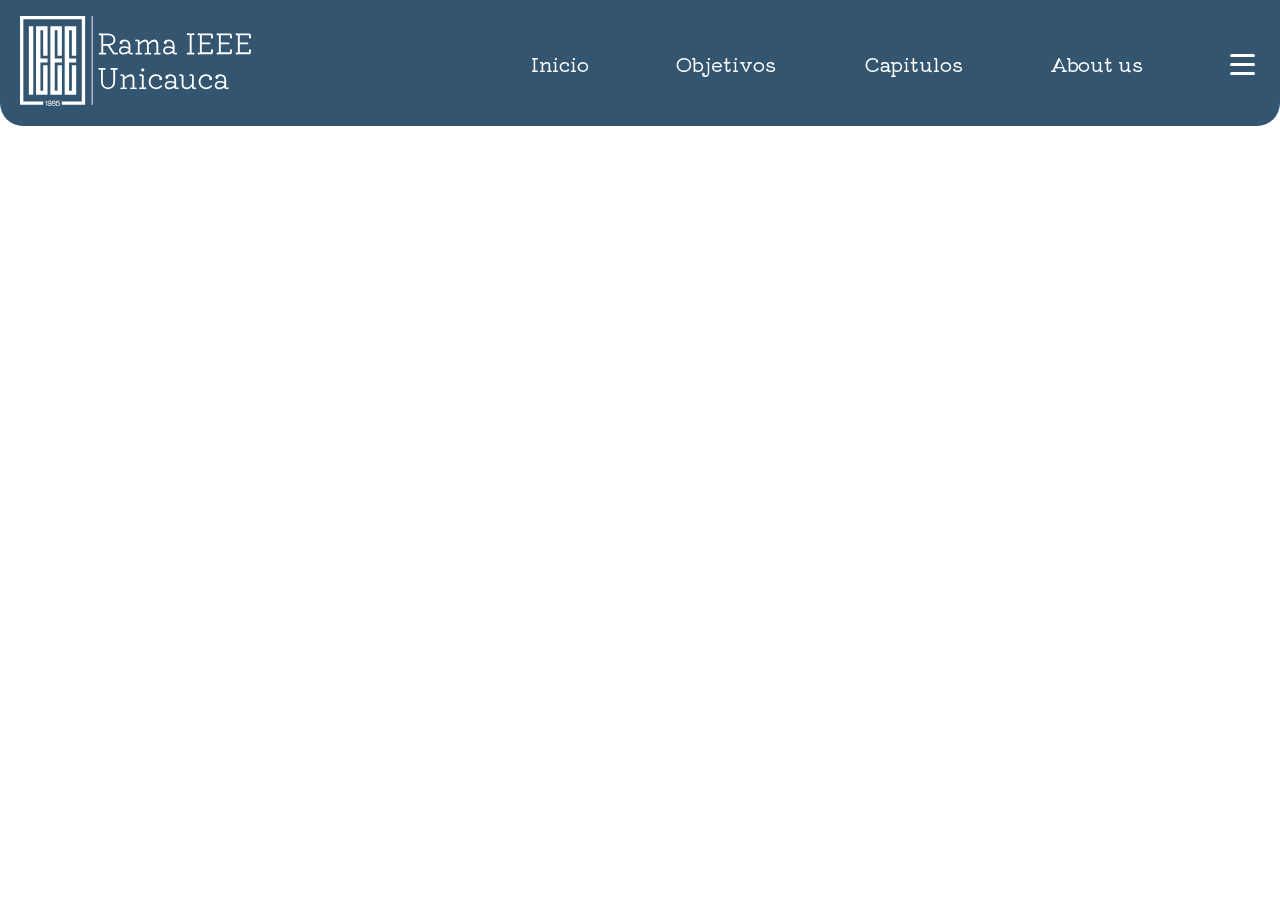
<file: mosaico.html>
<!DOCTYPE html>
<html lang="es">

<head>
    <meta charset="UTF-8">
    <meta http-equiv="X-UA-Compatible" content="IE=edge">
    <meta name="viewport" content="width=device-width, initial-scale=1.0">
    <link rel="preconnect" href="https://fonts.gstatic.com">
    <link href="https://fonts.googleapis.com/css2?family=Kiwi+Maru&display=swap" rel="stylesheet">
    <link rel="stylesheet" href="https://use.fontawesome.com/releases/v5.8.1/css/all.css" integrity="sha384-50oBUHEmvpQ+1lW4y57PTFmhCaXp0ML5d60M1M7uH2+nqUivzIebhndOJK28anvf" crossorigin="anonymous">
    <link rel="stylesheet" href="css/main.css">
    <title>Anuario</title>
</head>

<body>
    <div class="main-page">
        <div class="img-filter">
            <div class="header">
                <div class="rama-logo">
                    <span><a href="index.html"><img src="img/icons/logoIEEE.svg" alt="rama-logo"></a></span>
                </div>
                <div class="navigation">
                    <div class="nav-links">
                        <a href="index.html">Inicio</a>
                        <a href="#">Objetivos</a>
                        <a href="#">Capitulos</a>
                        <a href="#">About us</a>
                    </div>
                    <button class="hamburger" id="hamburger">
                        <span class="top-line"></span>
                        <span class="middle-line"></span>
                        <span class="bottom-line"></span>
                    </button>
                </div>
                <div class="side-menu" id="side-menu">
                    <ul class="side-menu-options">
                        <img src="img/icons/logoIEEEBasic.svg" height="10%" alt="Logotipo Rama">
                        <li class="list-item">Inicio
                            <span></span>
                        </li>
                        <li class="list-item">
                            Sublista
                            <span></span>
                            <ul class="sublist">
                                <li class="sublist-item">Grupo
                                    <span></span>
                                </li>
                                <li class="sublist-item">Capitulo
                                    <span></span>
                                </li>
                            </ul>
                        </li>
                        <li class="list-item">Objetivos
                            <span></span>
                        </li>
                        <li class="list-item">Anuario
                            <span></span>
                        </li>
                        <li class="list-item">TET
                            <span></span>
                            <ul class="sublist">
                                <li class="sublist-item">Grupo
                                    <span></span>
                                </li>
                                <li class="sublist-item">Capitulo
                                    <span></span>
                                </li>
                            </ul>
                        </li>
                    </ul>
                </div>
                <div class="empty-panel" id="side-menu-empty-panel">
                    <!-- No borrar, es el div que opaca la pantalla -->
                </div>
            </div>
            <div class="page-content">
                <div class="grid-layout">
                    <div class="vertical-timeline-layout">
                        <div class="vertical-timeline">
                            <div class="year-interval year-interval-icon">
                                <a href="index.html"><img src="img/icons/year-interval-icon.svg" alt="year-icon"></a>
                            </div>
                            <div class="year-interval">1990</div>
                            <div class="year-interval">1990</div>
                            <div class="year-interval">1990</div>
                            <div class="year-interval">1990</div>
                            <div class="year-interval">1990</div>
                            <div class="year-interval">1990</div>
                        </div>
                    </div>
                    <div class="mini-cards-layout" id="mini-cards-layout">
                        <div class="year-title">2010</div>
                        <!-- Javascript agrega las tarjetas -->
                    </div>
                </div>
                <div class="card-view-layout" id="card-view-layout">
                    <div class="empty-panel" id="card-view-empty-panel"></div>
                    <div class="card-view" id="card-view">
                        <div class="flip-container" id="flip-container">
                        </div>
                    </div>
                </div>
            </div>
            <!--
            <div class="footer">
                <h1>Footer</h1>
            </div>
            -->
        </div>
    </div>

    <div class="scripts">
        <script src="js/main.js"></script>
        <script src="js/mosaico.js"></script>
    </div>
</body>

</html>
</file>
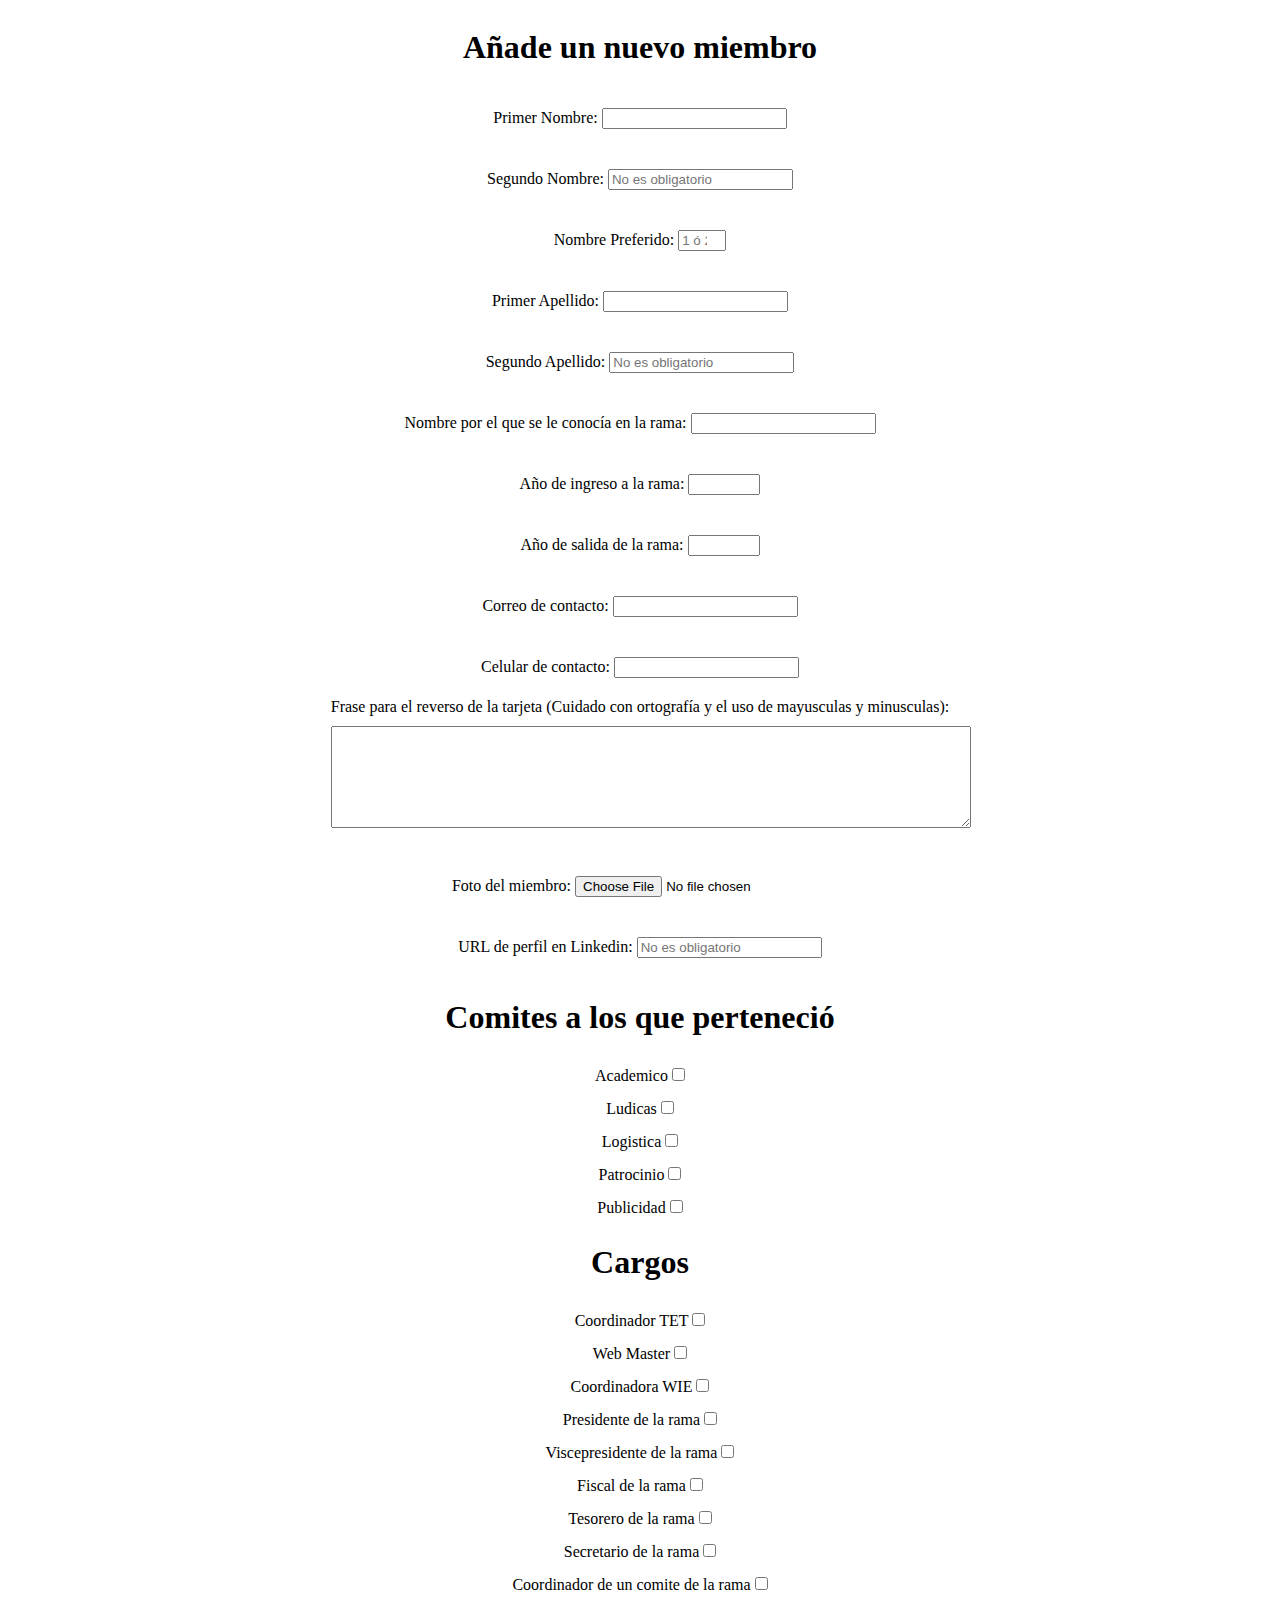
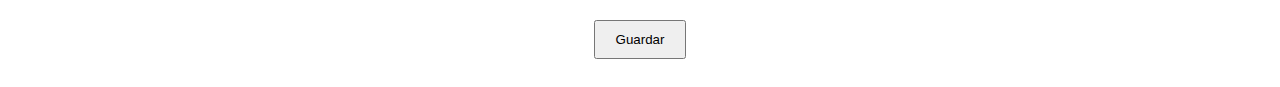
<file: views/add-member.html>
<!DOCTYPE html>
<html lang="en">
<head>
    <meta charset="UTF-8">
    <meta http-equiv="X-UA-Compatible" content="IE=edge">
    <meta name="viewport" content="width=device-width, initial-scale=1.0">
    <title>Añadir Miembro</title>
    <style>
        body {
            display: flex;
            flex-direction: column;
            justify-content: center;
            align-items: center;  
            text-align: center;     
        }
        h1 {
            display: block;
        }
        form {
            display: block;
        }
        form input {
            margin: 20px 0;
        }
        textarea {
            display: block;
            margin: 10px auto;
            width: 100%;
            height: 80px;
            padding: 10px;
        }
        input[type='submit'] {
            padding: 10px 20px;
        }
        input[type='checkbox'] {
            margin: 10px auto;
        }
    </style>
</head>
<body>
    <h1>Añade un nuevo miembro</h1>
    <form action="/anuario/functions/add-member.php" method="post" enctype="multipart/form-data">
        <label for="primerNombre">Primer Nombre:</label>
        <input id="primerNombre" name="primerNombre" type="text" required>
        <br>
        <label for="segundoNombre">Segundo Nombre:</label>
        <input id="segundoNombre" name="segundoNombre" type="text" placeholder="No es obligatorio">
        <br>
        <label for="nombrePreferido">Nombre Preferido:</label>
        <input id="nombrePreferido" name="nombrePreferido" type="number" placeholder="1 ó 2" min="1" max="2" required>
        <br>
        <label for="primerApellido">Primer Apellido:</label>
        <input id="primerApellido" name="primerApellido" type="text" required>
        <br>
        <label for="segundoApellido">Segundo Apellido:</label>
        <input id="segundoApellido" name="segundoApellido" type="text" placeholder="No es obligatorio">
        <br>
        <label for="nombreEnRama">Nombre por el que se le conocía en la rama:</label>
        <input id="nombreEnRama" name="nombreEnRama" type="text" required>
        <br>
        <label for="anioIngresoRama">Año de ingreso a la rama:</label>
        <input id="anioIngresoRama" name="anioIngresoRama" type="number" min="1986" max="2021" required>
        <br>
        <label for="anioSalidaRama">Año de salida de la rama:</label>
        <input id="anioSalidaRama" name="anioSalidaRama" type="number" min="1986" max="2022" required>
        <br>
        <label for="correo">Correo de contacto:</label>
        <input id="correo" name="correo" type="email" required>
        <br>
        <label for="celular">Celular de contacto:</label>
        <input id="celular" name="celular" type="number" required>
        <br>
        <label for="frase">Frase para el reverso de la tarjeta (Cuidado con ortografía y el uso de mayusculas y minusculas):</label>
        <textarea id="frase" name="frase"></textarea>
        <br>
        <label for="urlFoto">Foto del miembro:</label>
        <input type="hidden" name="MAX_FILE_SIZE" value="2000000">
        <input type="file" name="urlFoto" id="urlFoto" accept="image/png, image/jpeg, image/jpg" required>
        <br>
        <label for="urlLinkedin">URL de perfil en Linkedin:</label>
        <input id="urlLinkedin" name="urlLinkedin" type="text" placeholder="No es obligatorio">
        <br>

        <h1>Comites a los que perteneció</h1>
        <label for="academico">Academico</label>
        <input type="checkbox" id="academico" name="academico" value="academico"> 
        <br>
        <label for="ludicas">Ludicas</label>
        <input type="checkbox" id="ludicas" name="ludicas" value="ludicas"> 
        <br>
        <label for="logistica">Logistica</label>
        <input type="checkbox" id="logistica" name="logistica" value="logistica"> 
        <br>
        <label for="patrocinio">Patrocinio</label>
        <input type="checkbox" id="patrocinio" name="patrocinio" value="patrocinio"> 
        <br>
        <label for="publicidad">Publicidad</label>
        <input type="checkbox" id="publicidad" name="publicidad" value="publicidad"> 
        <br>

        <h1>Cargos</h1>
        <label for="coordinadorTET">Coordinador TET</label>
        <input type="checkbox" id="coordinadorTET" name="coordinadorTET" value="coordinadorTET"> 
        <br>
        <label for="webMaster">Web Master</label>
        <input type="checkbox" id="webMaster" name="webMaster" value="webMaster"> 
        <br>
        <label for="coordinadoraWIE">Coordinadora WIE</label>
        <input type="checkbox" id="coordinadoraWIE" name="coordinadoraWIE" value="coordinadoraWIE"> 
        <br>
        <label for="presidente">Presidente de la rama</label>
        <input type="checkbox" id="presidente" name="presidente" value="presidente"> 
        <br>
        <label for="viscepresidente">Viscepresidente de la rama</label>
        <input type="checkbox" id="viscepresidente" name="viscepresidente" value="viscepresidente"> 
        <br>
        <label for="fiscal">Fiscal de la rama</label>
        <input type="checkbox" id="fiscal" name="fiscal" value="fiscal"> 
        <br>
        <label for="tesorero">Tesorero de la rama</label>
        <input type="checkbox" id="tesorero" name="tesorero" value="tesorero"> 
        <br>
        <label for="secretario">Secretario de la rama</label>
        <input type="checkbox" id="secretario" name="secretario" value="secretario"> 
        <br>
        <label for="coordinador">Coordinador de un comite de la rama</label>
        <input type="checkbox" id="coordinador" name="coordinador" value="coordinador"> 
        <br>
        <div id="comites-coordinador">
        </div>
        <input type="submit" value="Guardar">
    </form>
    <div class="js">
        <script>
            document.addEventListener('DOMContentLoaded', ()=>{
                const coordinador = document.querySelector('#coordinador');
                coordinador.addEventListener('change', ()=>{
                    if(coordinador.checked){
                        document.querySelector('#comites-coordinador').innerHTML=`
                        <label for="coordinador-academico">Coordinador Academico</label>
                        <input type="checkbox" id="coordinador-academico" name="coordinador-academico" value="coordinador-academico"> 
                        <br>
                        <label for="coordinador-ludicas">Coordinador Ludicas</label>
                        <input type="checkbox" id="coordinador-ludicas" name="coordinador-ludicas" value="coordinador-ludicas"> 
                        <br>
                        <label for="coordinador-logistica">Coordinador Logistica</label>
                        <input type="checkbox" id="coordinador-logistica" name="coordinador-logistica" value="coordinador-logistica"> 
                        <br>
                        <label for="coordinador-patrocinio">Coordinador Patrocinio</label>
                        <input type="checkbox" id="coordinador-patrocinio" name="coordinador-patrocinio" value="coordinador-patrocinio"> 
                        <br>
                        <label for="coordinador-publicidad">Coordinador Publicidad</label>
                        <input type="checkbox" id="coordinador-publicidad" name="coordinador-publicidad" value="coordinador-publicidad"> 
                        <br>
                        `;
                    }else{
                        document.querySelector('#comites-coordinador').innerHTML=``;
                    }
                })
            })

        </script>
    </div>
</body>
</html>
</file>
<file: css/main.css>
*,
*:before,
*:after {
  box-sizing: inherit;
  margin: 0;
  padding: 0;
}

/*Para invocar colores ejm: background-color: var(--primario)*/

:root {
  --blanco: #ffffff;
  --oscuro: #212121;
  --primario: #002b4c;
  --secundario: #00467b;
  --gris-c: #757575;
  --gris-o: #3a3a3a;
}

/* GENERALES */

html {
  box-sizing: border-box;
  font-size: 62.5%;
  /** Reset para REMS - 62.5% = 10px de 16px **/
}

body {
  font-family: "Kiwi Maru";
  font-size: 1.6rem;
}

.fondo {
  position: fixed;
  object-fit: cover;
  height: 100vh;
  width: 100vw;
}

.bg {
  position: fixed;
  background-color: rgba(4, 5, 5, 0.562);
  height: 100vh;
  width: 100vw;
}

img {
  max-width: 100%;
}

h1 {
  font-size: 3rem;
}

h2 {
  font-size: 2.8rem;
}

h3 {
  font-size: 2.6rem;
}

h4 {
  font-size: 2.4rem;
}

/*MAIN-PAGE*/

.main-page {
  display: flex;
  flex-direction: column;
}
/* background-color: rgba(37, 190, 182, 0.918);
  */

/*Header*/

.header {
  height: 14vh;
  min-height: 7rem;
  width: 100%;
  background-color: #002b4ccc;
  border-radius: 0 0 2.3rem 2.3rem;
  display: flex;
  justify-content: space-between;
  align-items: center;
  padding: 1.5rem 2rem;
  color: var(--blanco);
  position: fixed;
  z-index: 15;
}

.rama-logo img {
  height: 10vh;
  min-height: 6rem;
  width: auto;
}

.navigation {
  display: flex;
  justify-content: flex-end;
  align-items: center;
  padding: 0.5rem;
  width: 60%;
}

.nav-links {
  display: none;
  justify-content: space-between;
  padding: 1rem;
  margin-right: 6vw;
  width: 100%;
}

@media (min-width: 768px) {
  .nav-links {
    display: flex;
  }
}

.nav-links a {
  color: var(--blanco);
  font-size: 1.6rem;
  text-decoration: none;
  transition-duration: 50ms;
}

.nav-links a:hover {
  transform: scale(1.05);
}

@media (min-width: 1000px) {
  .nav-links a {
    font-size: 2rem;
  }
}

.nav-links a:last-of-type {
  margin-right: 0;
}

.hamburger {
  position: relative;
  background: none;
  border: none;
  width: 2.5rem;
  height: 2.5rem;
  cursor: pointer;
  z-index: 30;
}

.hamburger:focus {
  outline: none;
}

.hamburger span {
  border-radius: 5px;
  width: 2.5rem;
  height: 0.3rem;
  margin: 0.3rem auto;
  background-color: #ffffff;
  float: right;
  animation-duration: 1000ms;
  animation-fill-mode: forwards;
}

.hamburger.open .top-line {
  animation-name: top-line-animation;
  animation-delay: 200ms;
  animation-timing-function: ease-in;
}

.hamburger.open .middle-line {
  animation-name: middle-line-animation;
  animation-delay: 200ms;
  animation-timing-function: ease-in;
}

.hamburger.open .bottom-line {
  animation-name: bottom-line-animation;
  animation-delay: 200ms;
  animation-timing-function: ease-in;
}

.hamburger .top-line {
  animation-name: top-line-animation-close;
  animation-timing-function: ease-out;
}

.hamburger .middle-line {
  animation-name: middle-line-animation-close;
  animation-timing-function: ease-out;
}

.hamburger .bottom-line {
  animation-name: bottom-line-animation-close;
  animation-timing-function: ease-out;
}

/* Animaciones Menu hamburguesa */

@keyframes top-line-animation {
  0% {
    margin: 0 auto;
  }
  50%,
  100% {
    margin: 0 auto;
    transform: translateY(0.6rem) rotate(-45deg);
  }
}

@keyframes middle-line-animation {
  0% {
    opacity: 1;
  }
  50%,
  100% {
    opacity: 0;
  }
}

@keyframes bottom-line-animation {
  0% {
    margin: 0 auto;
  }
  50%,
  100% {
    margin: 0 auto;
    transform: translateY(-0.6rem) rotate(45deg);
  }
}

@keyframes top-line-animation-close {
  0% {
    margin: 0 auto;
    transform: translateY(0.6rem) rotate(-45deg);
  }
  50%,
  100% {
    margin: 0.3rem auto;
    transform: translateY(0rem) rotate(0deg);
  }
}

@keyframes middle-line-animation-close {
  0% {
    opacity: 0;
  }
  50%,
  100% {
    margin: 0.3rem auto;
    opacity: 1;
  }
}

@keyframes bottom-line-animation-close {
  0% {
    margin: 0 auto;
    transform: translateY(-0.5rem) rotate(45deg);
  }
  50%,
  100% {
    margin: 0.3rem auto;
    transform: translateY(0rem) rotate(0deg);
  }
}

/** Side Panel **/

.side-menu {
  position: fixed;
  width: 40%;
  height: 100vh;
  top: 0%;
  right: -40%;
  overflow-y: auto;
  background: linear-gradient(90deg, #002b4c 6.25%, #032239 58.85%);
  animation-name: side-panel-animation-close;
  animation-fill-mode: forwards;
  animation-duration: 1000ms;
  box-shadow: -3px 0px 8px 0px #070707;
  z-index: 25;
  display: none;
}

.side-menu::-webkit-scrollbar {
  display: none;
}

.side-menu.open {
  animation-name: side-panel-animation-open;
  animation-fill-mode: forwards;
  animation-duration: 1000ms;
}

.empty-panel {
  position: fixed;
  height: 100%;
  width: 100%;
  top: 0;
  left: 0;
  z-index: 20;
  animation: empty-panel-animation-close 500ms ease forwards;
  display: none;
}

.empty-panel.open {
  animation: empty-panel-animation-open 500ms ease forwards;
  background-color: rgba(24, 23, 23, 0.8);
}

.side-menu-options {
  position: relative;
  height: 100%;
  padding-top: 25vh;
  padding-left: 1.5vw;
}

.side-menu-options a {
  text-decoration: none;
  color: #9e9e9e;
}

.side-menu-options li:not(.sublist-item) {
  font-style: normal;
  font-weight: normal;
  font-size: 2.2rem;
  /* line-height: 5rem; */
  margin-bottom: 4vh;
  color: #9e9e9e;
  list-style-type: none;
  transition-duration: 400ms;
}

.side-menu-options span {
  display: flex;
  width: 80%;
  height: 0.3rem;
  background: linear-gradient(
    90deg,
    rgba(8, 64, 106, 1) 0%,
    rgba(8, 64, 106, 0) 100%
  );
}

.side-menu-options img {
  position: absolute;
  height: 8rem;
  width: auto;
  top: 7%;
}

.side-menu-options li:hover > span {
  background: linear-gradient(
    90deg,
    rgb(255, 255, 255) 0%,
    rgba(8, 64, 106, 0) 100%
  );
  cursor: pointer;
  animation-name: filling-line;
  animation-duration: 400ms;
  animation-fill-mode: forwards;
}

.side-menu-options li:hover {
  color: white;
  cursor: pointer;
  transform: translateX(-0.5rem);
}

.side-menu-options li:last-child {
  padding-bottom: 3%;
}

.sublist {
  list-style-type: none;
  overflow: hidden;
  animation: remove-sublist-items 1000ms ease forwards;
  display: none;
}

.sublist.open {
  animation: show-sublist-items 500ms ease forwards;
}

.sublist-item {
  padding-left: 6%;
  margin: 3vh 0vh;
}

/** Side Panel Movil**/

@media (max-width: 768px) {
  .side-menu {
    width: 100%;
    height: 100vh;
    top: 0;
    right: -100%;
    z-index: 25;
  }
  .side-menu-options {
    padding-top: 25vh;
    padding-left: 1.5vw;
    background: linear-gradient(90deg, #002b4c 6.25%, #032239 58.85%);
  }
  .side-menu-options span {
    width: 75vw;
    height: 0.3rem;
  }
}

/** Side Panel Animaciones**/

/* Deslizamiento del menu lateral */

@keyframes side-panel-animation-open {
  0% {
    transform: translateX(0%);
  }
  100% {
    transform: translateX(-100%);
  }
}

@keyframes side-panel-animation-close {
  0% {
    transform: translateX(-100%);
  }
  100% {
    transform: translateX(0%);
  }
}

/* Desplegar subitems */

@keyframes show-sublist-items {
  0% {
    opacity: 0;
    transform: translateY(-100%);
  }
  100% {
    opacity: 1;
    transform: translateY(0%);
  }
}

@keyframes remove-sublist-items {
  0% {
    opacity: 1;
    transform: translateX(0%);
  }
  40% {
    height: auto;
    opacity: 0;
    transform: translateX(100%);
  }
  100% {
    height: 0;
    opacity: 0;
    transform: translateX(100%);
  }
}

/* Difuminar fondo */

@keyframes empty-panel-animation-open {
  0% {
    opacity: 0;
  }
  100% {
    opacity: 1;
  }
}

@keyframes empty-panel-animation-close {
  0% {
    opacity: 1;
    transform: scale(1);
  }
  95% {
    opacity: 0;
    transform: scale(1);
  }
  100% {
    opacity: 0;
    transform: scale(0);
  }
}

/* Linea aparece de izquierda a derecha */

@keyframes filling-line {
  0% {
    width: 0%;
  }
  100% {
    width: 80%;
  }
}

/* Page content */

.page-content {
  position: relative;
  margin-top: max(7rem, 14vh);
  width: 100%;
}

.flex-main {
  display: flex;
  flex-direction: column;
  height: 86vh;
  width: 100%;
  justify-content: center;
}

/*Timeline*/

.timeline {
  height: fit-content;
  display: flex;
  align-items: center;
  justify-content: flex-start;
  overflow-x: auto;
  /*background-color: #4bb4a3;*/
  /* scroll-behavior: smooth; */
  /* El scroll behavior produce error en algunos computadores */
}

.timeline::-webkit-scrollbar {
  display: none;
}

.flex-1 {
  flex: 1 1 0%;
}

.time-interval a {
  display: flex;
  flex-direction: column;
  justify-content: flex-start;
  align-items: center;
  text-decoration: none;
  width: 25rem;
  height: 44rem;
  min-width: 25rem;
  min-height: 44rem;
  margin-left: 4rem;
}

.time-interval a:last-of-type {
  margin-right: 4rem;
}

.time-interval img {
  border-radius: 1rem;
  object-fit: cover;
  object-position: center;
  filter: brightness(0.7);
  z-index: 10;
  transition-duration: 500ms;
}

.time-interval:nth-child(even) img {
  height: 25rem;
  width: 30rem;
}

.time-interval:nth-child(odd) img {
  height: 35rem;
  width: 30rem;
}

.time-interval img:hover {
  filter: brightness(1);
  cursor: pointer;
  transform: scale(1.075);
}

.time-interval .vertical-line {
  width: 0.2rem;
  background-color: white;
  filter: opacity(0.5);
}

.time-interval:nth-child(even) .vertical-line {
  height: 9rem;
}

.time-interval:nth-child(odd) .vertical-line {
  height: 4rem;
}

.time-interval span {
  color: white;
  filter: opacity(0.9);
  font-size: 2rem;
}

.arrow {
  position: absolute;
  display: table;
  padding: 5% 0;
  height: 100%;
  width: 10%;
  z-index: 15;
}

.left-arrow {
  left: 0;
}

.right-arrow {
  right: 0;
}

.center-arrow {
  display: table-cell;
  vertical-align: middle;
  z-index: 15;
}

@media (max-width: 768px) {
  #left-arrow {
    display: none;
  }
  #right-arrow {
    display: none;
  }
}

/*Footer*/

/*
.footer {
background-color: khaki;
display: flex;
align-items: center;
justify-content: center;
height: 8vh;
}
*/

/*PAGINA MINI CARDS*/

/* Layout */

.grid-layout {
  display: grid;
  grid-template-columns: 15% 85%;
}

@media (max-width: 768px) {
  .grid-layout {
    display: grid;
    grid-template-columns: 30% 70%;
  }
}

.vertical-timeline-layout {
  display: flex;
  flex-direction: column;
  justify-content: center;
  height: 86vh;
  position: sticky;
  top: 14vh;
}

.vertical-timeline {
  position: sticky;
  top: 14vh;
  height: 80%;
  display: flex;
  flex-direction: column;
  justify-content: space-around;
}

.vertical-timeline a {
  text-decoration: none;
}

.year-interval {
  color: var(--blanco);
  text-align: center;
  font-size: 2rem;
  transition-duration: 100ms;
}

.year-interval:not(.year-interval-icon)::after,
.year-title::after {
  content: "s";
}

.year-interval:not(.year-interval-icon):hover {
  transform: scale(1.04);
  cursor: pointer;
  margin-left: 10%;
}

.year-interval-icon {
  width: 40%;
  margin: 5% auto;
}

.mini-cards-layout {
  padding: 4%;
  display: grid;
  grid-template-columns: repeat(4, 1fr);
  grid-row-gap: 5vh;
  justify-content: space-evenly;
  justify-items: center;
  align-content: space-evenly;
  align-items: center;
}

@media (max-width: 1040px) {
  .mini-cards-layout {
    grid-template-columns: repeat(3, 1fr);
  }
}

@media (max-width: 780px) {
  .mini-cards-layout {
    grid-template-columns: repeat(2, 1fr);
  }
}

@media (max-width: 575px) {
  .mini-cards-layout {
    grid-template-columns: 1fr;
  }
}

/* Tarjetas */

.mini-card {
  width: 18.32rem;
  height: 24rem;
  background-color: var(--blanco);
  border-radius: 6%;
  display: flex;
  flex-direction: column;
  align-items: center;
}

.year-title {
  grid-column: 1/-1;
  color: var(--blanco);
  font-size: 3rem;
  font-weight: 500;
}

.bg-blue {
  display: flex;
  flex-direction: column;
  justify-content: flex-start;
  color: var(--blanco);
  align-items: center;
  width: 100%;
  height: 85%;
  border-radius: 6% 6% 50% 50% / 6% 6% 5% 5%;
  background-color: var(--primario);
}

.img-container {
  position: relative;
  width: 100%;
  height: 85%;
  border-radius: 6% 6% 0 0;
}

.img-container * {
  transition: all 0.5s ease;
}

.img-container:hover .glass-hover {
  opacity: 0.6;
}

.img-container a {
  color: var(--blanco);
  text-decoration: none;
}

.img-container p {
  font-size: 3rem;
  white-space: nowrap;
  overflow: hidden;
  text-overflow: clip;
}

.glass-hover {
  position: absolute;
  top: 0;
  left: 0;
  height: 100%;
  width: 100%;
  border-radius: 6% 6% 0 0;
  background-color: var(--primario);
  opacity: 0;
  display: flex;
  flex-direction: column;
  justify-content: center;
  align-items: center;
  cursor: pointer;
}

.glass-hover i {
  margin-top: 4rem;
}

.member-img {
  object-fit: cover;
  object-position: center;
  border-radius: 6% 6% 0 0;
  height: 100%;
  width: 100%;
}

.member-name {
  color: var(--blanco);
  margin: auto auto;
  font-size: 1.25rem;
}

.insignias {
  display: flex;
  justify-content: space-between;
  align-items: center;
  width: 80%;
  height: 15%;
}

.insignias i {
  color: var(--primario);
  transform: scale(1.7);
  transition-duration: 0.5s;
}

.insignias i:hover {
  color: var(--secundario);
  transform: scale(1.8);
  transition-duration: 0.5s;
}

.insignias img:hover {
  color: var(--secundario);
  transform: scale(1.1);
  transition-duration: 0.5s;
}

.mini-card-medalla {
  height: 90%;
  width: 3.2rem;
  display: flex;
  justify-content: center;
  align-items: center;
}

.mini-card-medalla img {
  cursor: pointer;
  height: 100%;
}

/*Big Card*/

.flip-container {
  width: 40rem;
  height: 52rem;
  transition: transform 1000ms;
  transform-style: preserve-3d;
}

@media (max-width: 768px) {
  .flip-container {
    width: 35rem;
  }
}

.card-view-layout {
  position: fixed;
  height: 100%;
  width: 100%;
  top: 0;
  left: 0;
  z-index: 20;
  animation: card-closing 500ms ease-in forwards;
  justify-content: center;
  align-items: center;
  display: none;
}

.loading-face-flex {
  position: relative;
  z-index: 999;
  background-color: var(--blanco);
  border-radius: 2rem;
  /*transition-duration: 1s;*/
}

.card-view-layout.open {
  animation: card-opening 1ms ease-in forwards;
}

.card-view {
  display: none;
  z-index: 35;
  animation: card-closing 500ms ease-in forwards;
}

.card-view.open {
  animation: card-opening 500ms ease-in forwards;
}

@keyframes card-opening {
  0% {
    transform: scale(0);
  }
  100% {
    transform: scale(1);
  }
}

@keyframes card-closing {
  0% {
    transform: scale(1);
  }
  100% {
    transform: scale(0);
  }
}

.flip-container.is-flipped {
  transform: rotateY(180deg);
}

.flip-container a {
  text-decoration: none;
  color: var(--blanco);
}

.card-face {
  position: absolute;
  top: 0;
  left: 0;
  display: flex;
  flex-direction: row;
  align-items: center;
  justify-content: space-evenly;
  width: 100%;
  height: 100%;
  -webkit-backface-visibility: hidden;
  backface-visibility: hidden;
}

.back-face-flex {
  border-radius: 2rem;
  transform: rotateY(180deg);
}

.front-content {
  display: flex;
  flex-direction: column;
  justify-content: flex-start;
  align-items: left;
  height: 100%;
  width: 80%;
  border-radius: 2rem 0 0 2rem;
  background-color: var(--blanco);
}

.front-content h4,
ul {
  color: var(--gris-o);
  margin-left: 5rem;
}

.front-content h4 {
  font-size: 2.2rem;
  margin-top: 0.5rem;
}

.front-content ul {
  margin-top: 0.5rem;
  margin-right: 1rem;
  line-height: 2rem;
}

.front-bg-blue {
  display: flex;
  flex-direction: column;
  justify-content: space-around;
  align-items: center;
  padding: 2rem 0 1rem 0;
  height: 55%;
  width: 100%;
  background-color: var(--secundario);
  border-radius: 3.9rem 0% 100% 100% / 3.9rem 0% 10% 10%;
}

.front-bg-blue .front-img {
  height: 19rem;
  width: 19rem;
  object-fit: cover;
  object-position: center;
  border-radius: 1rem;
}

.front-bg-blue h1 {
  font-size: 2rem;
  color: var(--blanco);
}

.big-content-line {
  background-color: var(--blanco);
  height: 0.1rem;
  width: 60%;
}

.front-bg-blue p {
  font-size: 1.5rem;
  color: var(--blanco);
}

.front-insignias {
  display: flex;
  justify-content: flex-start;
  flex-direction: column;
  align-items: center;
  height: 100%;
  width: 20%;
  border-radius: 0 2rem 2rem 0;
  background-color: var(--primario);
  color: var(--blanco);
}

.front-insignias * {
  margin-bottom: 1rem;
}

#close-card {
  margin-top: 2rem;
  margin-bottom: 1rem;
  cursor: pointer;
}

.medalla {
  display: flex;
  justify-content: center;
  align-items: center;
  overflow: visible;
  align-items: center;
  width: 100%;
  height: fit-content;
}

.medalla img {
  cursor: pointer;
  width: 65%;
  height: auto;
  transition: all 1500ms;
}

.medalla img:hover {
  transform: rotate(1turn);
}

.flip-icon {
  margin-bottom: 1rem;
  cursor: pointer;
}

.flip-icon-container-right:hover .flip-icon-right{
  animation: move-right 800ms forwards;
}

.flip-icon-container-left:hover .flip-icon-left{
  animation: move-left 800ms forwards;
}

.flip-icon-container {
  cursor: pointer;
}

@keyframes move-left {
  50% {
    transform: translateX(-60%);
  }
  100% {
    transform: translateX(0%);
  }
}

@keyframes move-right {
  50% {
    transform: translateX(60%);
  }
  100% {
    transform: translateX(0%);
  }
}

.back-blue-side {
  display: flex;
  flex-direction: column;
  justify-content: flex-start;
  align-items: center;
  height: 100%;
  width: 20%;
  border-radius: 2rem 0 0 2rem;
  background-color: var(--primario);
  padding-top: 5%;
}

.back-blue-side i {
  color: var(--blanco);
}

.back-blue-banner {
  text-align: center;
  padding: 2rem 0 1rem 0;
  height: 20%;
  width: 100%;
  background-color: var(--secundario);
  border-radius: 0% 3.9rem 100% 100% / 0% 3.9rem 25% 25%;
}

.back-blue-banner h1 {
  color: var(--blanco);
}

.back-content {
  display: flex;
  flex-direction: column;
  justify-content: flex-start;
  align-items: center;
  height: 100%;
  width: 80%;
  border-radius: 0 2rem 2rem 0;
  background-color: var(--blanco);
}

.back-content-items {
  display: flex;
  align-items: center;
  justify-content: space-evenly;
  flex-direction: column;
  text-align: center;
  vertical-align: middle;
  padding-top: 5%;
  padding-bottom: 5%;
  height: 100%;
  width: 80%;
}

.back-content img {
  height: 10rem;
}

/*
.big-card-container:hover {
    -webkit-animation: back-card-container 0.4s cubic-bezier(0.455, 0.030, 0.515, 0.955) both;
    animation: back-card-container 0.4s cubic-bezier(0.455, 0.030, 0.515, 0.955) both;
}

@-webkit-keyframes back-card-container {
    0% {
        -webkit-transform: rotateY(0);
        transform: rotateY(0);
    }
    100% {
        -webkit-transform: rotateY(-180deg);
        transform: rotateY(-180deg);
    }
}

@keyframes back-card-container {
    0% {
        -webkit-transform: rotateY(0);
        transform: rotateY(0);
    }
    100% {
        -webkit-transform: rotateY(-180deg);
        transform: rotateY(-180deg);
    }
}
*/
</file>
